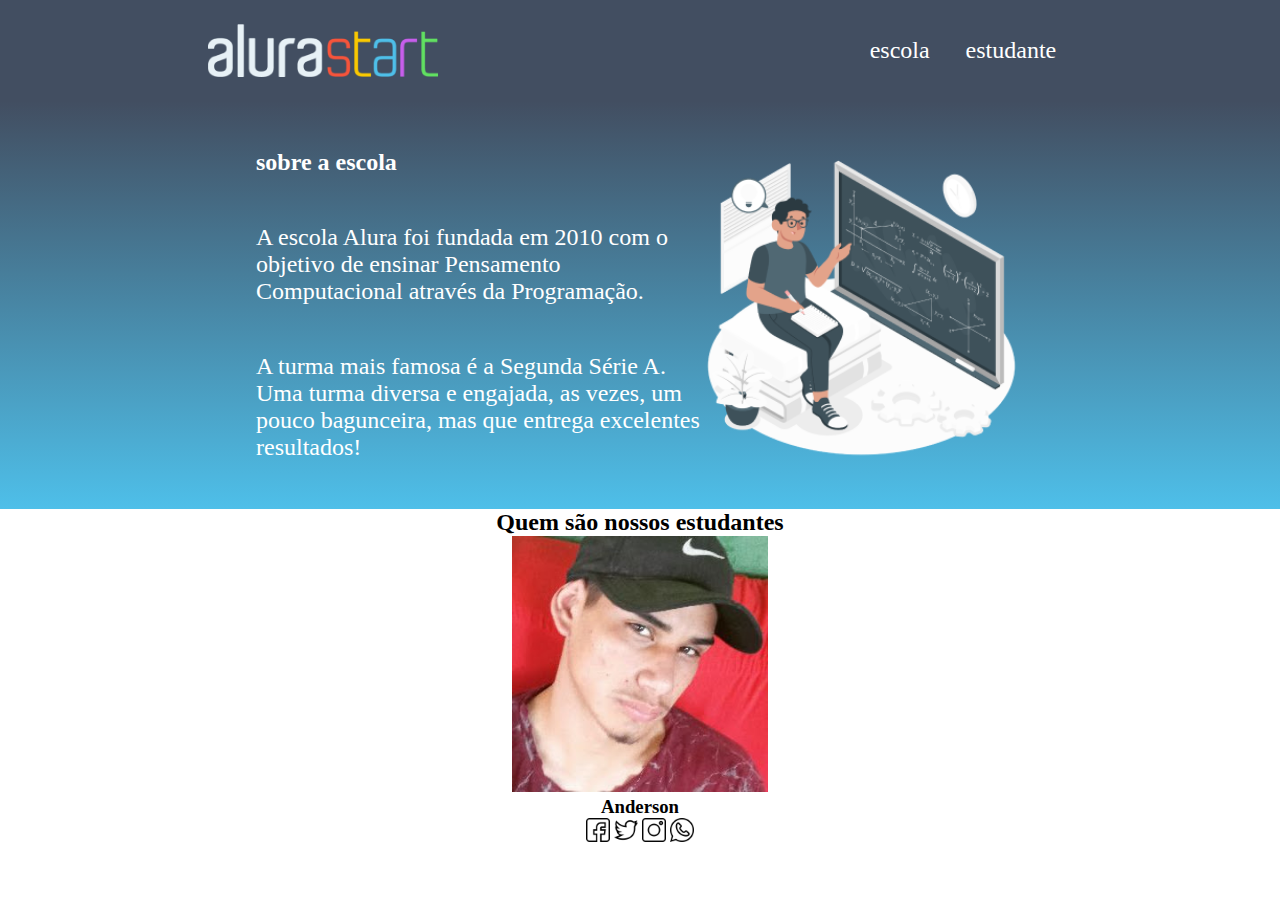
<file: index.html>
<!DOCTYPE html>
<html lang="en">
<head>
    <meta charset="UTF-8">
    <meta http-equiv="X-UA-Compatible" content="IE=edge">
    <meta name="viewport" content="width=device-width, initial-scale=1.0">
    <title>Document</title>
    <link rel="stylesheet" href="style.css">
</head>
<body>

    <header class="cabeçalho">

        <img class="cabeçalho-imagem" src="alurastart logo 1.png" alt=""> 

        <ul class="cabeçalholista">
    
    <li class="cabeçalho-lista-item">escola</li>
    <li class="cabeçalho-lista-item">estudante</li>

    
    </ul>

    </header>
   <section class="escola">

<div class="escola-div-conteudo">
    <h2 class="escola-titulo">sobre a escola</h2>
    <p class="escola-texto-1">A escola Alura foi fundada em 2010 com o objetivo de ensinar Pensamento Computacional através da Programação. </p>
    <p class="escola-texto-2">A turma mais famosa é a Segunda Série A. Uma turma diversa e engajada, as vezes, um pouco bagunceira, mas que entrega excelentes resultados!</p>


</div>

<img class="escola-imagem" src="Formula-amico 1 (2).png" alt="">    
   </section>
           <section class="Estudante">
            <div class="Estudante-div">
                <h2 class="Estudante-conteudo">Quem são nossos estudantes </h2>
                    <img class="estudante-imagem " src="ander.jpg" alt="">
                    <h3 class="estudante-nome">Anderson</h3>
                    <img class="estudante-icone" src="facebook.png" alt="">
                    <img class="estudante-icone" src="twitter.png" alt="">
                    <img class ="estudante-icone"src="instagram.png" alt="">
                    <img class="estudante-icone" src="whatsapp.png" alt="">


            </div>


           </section>               




</header>
</body>









    
    

</html>
</file>
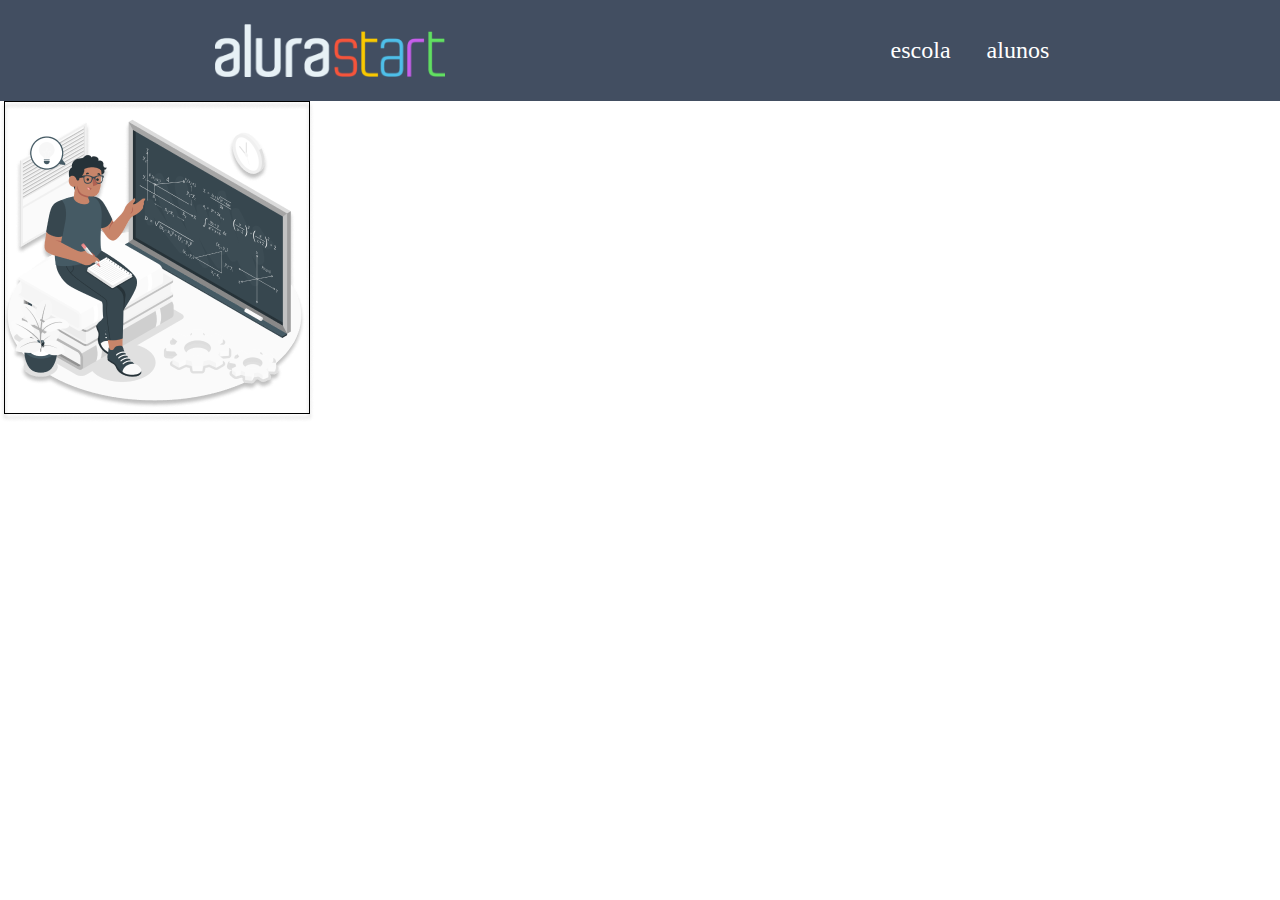
<file: site-novo-main/index.html>
<!DOCTYPE html>
<html lang="en">
<head>
    <meta charset="UTF-8">
    <meta http-equiv="X-UA-Compatible" content="IE=edge">
    <meta name="viewport" content="width=device-width, initial-scale=1.0">
    <title>Document</title>
    <link rel="stylesheet" href="style.css">

</head>
<body>
    <header class="cabeçalho">

<img class="cabeçalho-imagem" src="alurastart logo 1.png" alt="">        
        <ul class=" cabeçalho-lista">
    
    <li class="cabeçalho-lista-item">escola</li>
    <li class="cabeçalho-lista-item">alunos</li>
    
    
        </ul>



    </header>
    <img src="Formula-amico 1 (2).png" alt="">
    
    
</body>
</html>
</file>
<file: style.css>
*{margin: 0%;
padding: 0;
}

header{ 
background-color: #424e61;
color: white;
display: flex;
justify-content: space-around;
align-items: center;
padding: 24px 0;
}

.cabeçalho-imagem{
width: 18%;


}

.cabeçalho-lista-item{
display: inline-block;
margin: 0 16px;
font-size: 24px;

}

.escola{
    background-image: linear-gradient(#424e61,#4ebfe9);
    color: white;
    display: flex;
    justify-content: center;
    align-items: center;
    padding: 24px 0;




}

.escola-imagem{
width: 25%;

}
.escola-div-conteudo{
width: 35%;


}
.escola-titulo{
padding: 24px 0;

}
.escola-texto-1{
    padding: 24px 0;
    font-size: 24px;
}
.escola-texto-2{
     padding: 24px 0;
     font-size: 24px;

}
.Estudante-conteudo{
width: 20;


}
.estudante-imagem{
width: 20%;

}
.estudante-icone{
    width: 24px;

}
.Estudante-div{
text-align: center;

}
</file>
<file: site-novo-main/style.css>
*{margin: 0;
    padding: 0;

}

header{

background-color: #424e61;
color: white;
display: flex;
justify-content: space-around;
align-items: center;
padding: 24px 0;




}
.cabeçalho-imagem{ 
    width: 18%;



}

.cabeçalho-lista-item{

    display: inline-block;
    margin: 0 16px;
    font-size: 24px;
}
</file>
